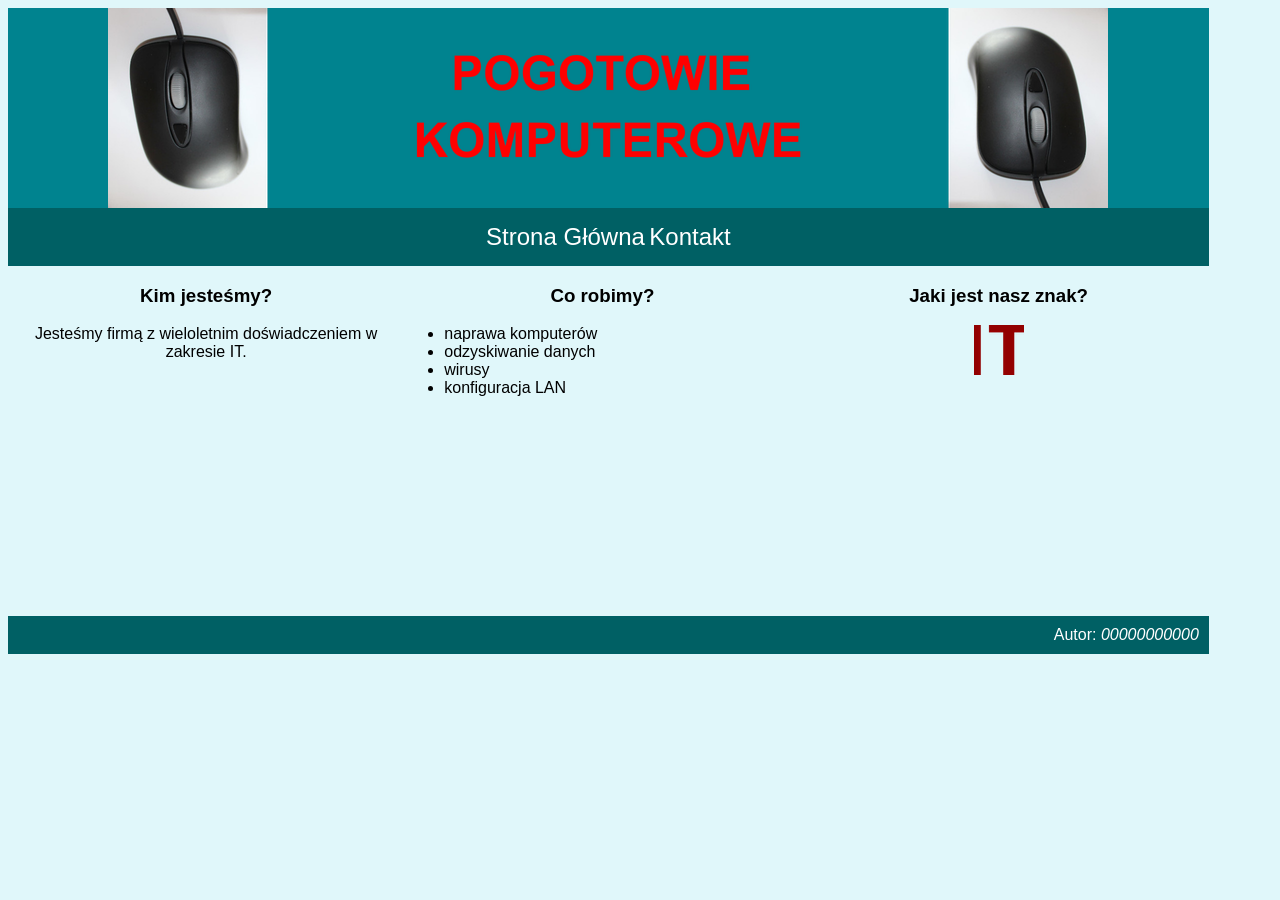
<file: INF.03-02-24.01-SG/index.html>
<!doctype html>
<html lang="pl">
  <head>
    <meta charset="UTF-8" />
    <meta name="viewport" content="width=device-width, initial-scale=1.0" />
    <title>Komputery</title>
    <link rel="stylesheet" href="styl.css" />
    <link rel="shortcut icon" href="favicon.png" type="image/x-icon" />
  </head>
  <body>
    <div class="container">
      <header><img src="baner1.png" alt="Pogotowie komputerowe" /></header>
      <menu>
        <a href="index.html">Strona Główna</a>
        <a href="kontakt.html">Kontakt</a>
      </menu>
      <main>
        <section>
          <h3>Kim jesteśmy?</h3>
          <p>Jesteśmy firmą z wieloletnim doświadczeniem w zakresie IT.</p>
        </section>
        <section>
          <h3>Co robimy?</h3>
          <ul>
            <li>naprawa komputerów</li>
            <li>odzyskiwanie danych</li>
            <li>wirusy</li>
            <li>konfiguracja LAN</li>
          </ul>
        </section>
        <section>
          <h3>Jaki jest nasz znak?</h3>
          <img src="favicon.png" alt="Doświadczenie i niezawodność" />
        </section>
      </main>
      <footer>Autor: <em>00000000000</em></footer>
    </div>
  </body>
</html>
</file>
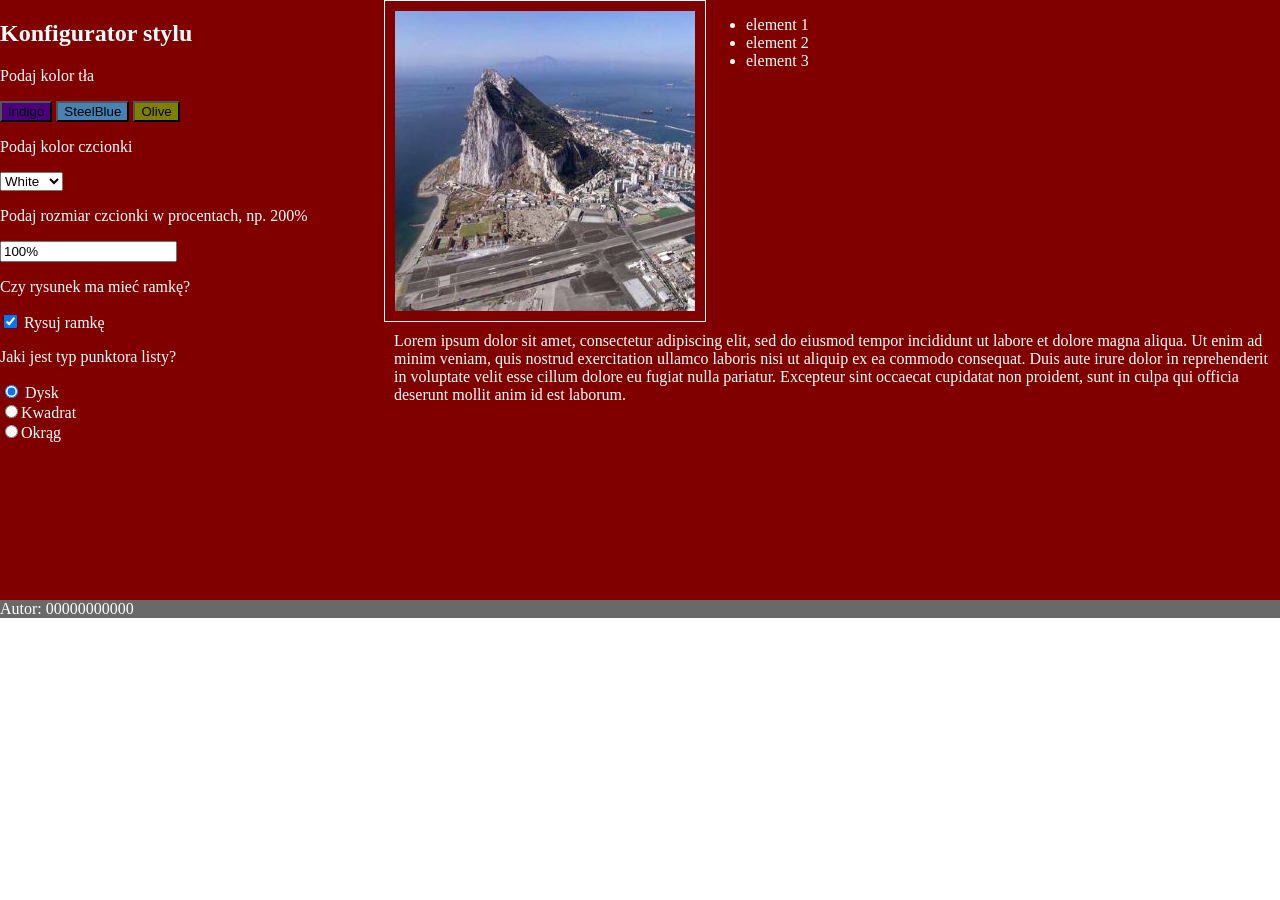
<file: EE.09-06-22.01-SG/konfigurator.html>
<!doctype html>
<html lang="pl">
  <head>
    <meta charset="UTF-8" />
    <meta name="viewport" content="width=device-width, initial-scale=1.0" />
    <title>Style w JavaScript</title>
    <link rel="stylesheet" href="styl6.css" />
  </head>
  <body>
    <section id="left">
      <h1>Konfigurator stylu</h1>
      <p>Podaj kolor tła</p>
      <button id="indigo-btn" onclick="changeColor('indigo')">Indigo</button>
      <button id="steel-btn" onclick="changeColor('steelblue')">
        SteelBlue
      </button>
      <button id="olive-btn" onclick="changeColor('olive')">Olive</button>
      <p>Podaj kolor czcionki</p>
      <select name="fontColor" id="fontColor" onchange="changeFontColor()">
        <option value="white">White</option>
        <option value="tan">Tan</option>
        <option value="bisque">Bisque</option>
        <option value="plum">Plum</option>
      </select>
      <br />
      <p>Podaj rozmiar czcionki w procentach, np. 200%</p>
      <input
        type="text"
        id="fontSize"
        value="100%"
        onfocusout="changeFontSize()"
      />
      <p>Czy rysunek ma mieć ramkę?</p>
      <label for="ramka"
        ><input
          type="checkbox"
          name=""
          id="ramka"
          onchange="changeBorder()"
          checked
        />
        Rysuj ramkę</label
      ><br />
      <p>Jaki jest typ punktora listy?</p>
      <div id="radio-group">
        <input type="radio" name="type" id="dysk" value="disc" checked />
        Dysk<br />
        <input
          type="radio"
          name="type"
          id="kwadrat"
          value="square"
        />Kwadrat<br />
        <input type="radio" name="type" id="okrag" value="circle" />Okrąg
      </div>
    </section>
    <section id="right">
      <img id="gibraltar-img" src="gibraltar.jpg" alt="półwysep Gibraltar" />
      <ul>
        <li>element 1</li>
        <li>element 2</li>
        <li>element 3</li>
      </ul>
      <p>
        Lorem ipsum dolor sit amet, consectetur adipiscing elit, sed do eiusmod
        tempor incididunt ut labore et dolore magna aliqua. Ut enim ad minim
        veniam, quis nostrud exercitation ullamco laboris nisi ut aliquip ex ea
        commodo consequat. Duis aute irure dolor in reprehenderit in voluptate
        velit esse cillum dolore eu fugiat nulla pariatur. Excepteur sint
        occaecat cupidatat non proident, sunt in culpa qui officia deserunt
        mollit anim id est laborum.
      </p>
    </section>
    <footer>Autor: 00000000000</footer>
    <script src="script.js"></script>
  </body>
</html>
</file>
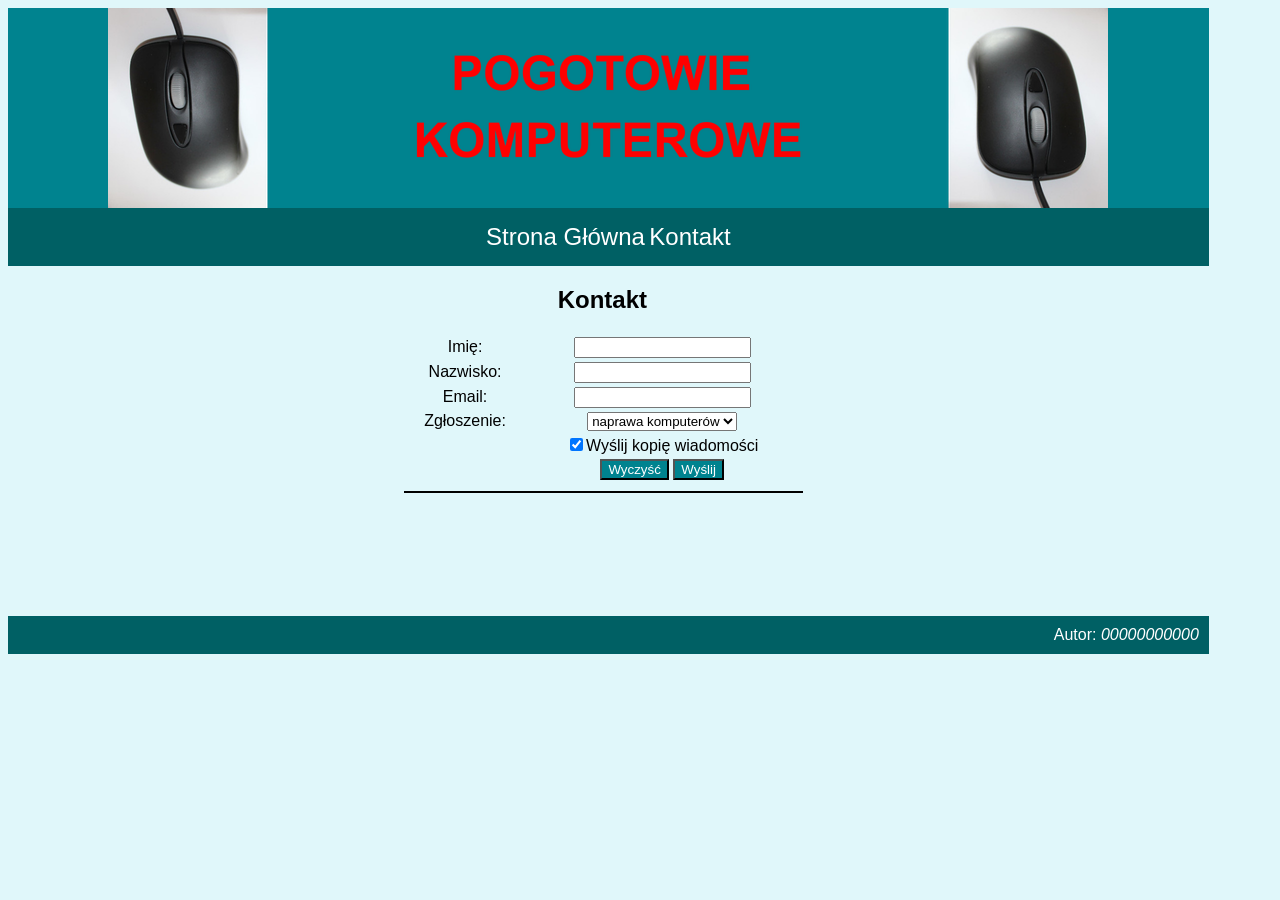
<file: INF.03-02-24.01-SG/kontakt.html>
<!doctype html>
<html lang="pl">
  <head>
    <meta charset="UTF-8" />
    <meta name="viewport" content="width=device-width, initial-scale=1.0" />
    <title>Komputery</title>
    <link rel="stylesheet" href="styl.css" />
    <link rel="shortcut icon" href="favicon.png" type="image/x-icon" />
  </head>
  <body>
    <div class="container">
      <header><img src="baner1.png" alt="Pogotowie komputerowe" /></header>
      <menu>
        <a href="index.html">Strona Główna</a>
        <a href="kontakt.html">Kontakt</a>
      </menu>
      <main>
        <section></section>
        <section id="contact">
          <h2>Kontakt</h2>
          <table>
            <tbody>
              <tr>
                <td>Imię:</td>
                <td><input type="text" name="" id="name" /></td>
              </tr>
              <tr>
                <td>Nazwisko:</td>
                <td><input type="text" name="" id="surname" /></td>
              </tr>
              <tr>
                <td>Email:</td>
                <td><input type="email" name="" id="email" /></td>
              </tr>
              <tr>
                <td>Zgłoszenie:</td>
                <td>
                  <select name="" id="case">
                    <option value="naprawa komputerów">
                      naprawa komputerów
                    </option>
                    <option value="odzyskiwanie danych">
                      odzyskiwanie danych
                    </option>
                    <option value="wirusy">wirusy</option>
                    <option value="konfiguracja LAN">konfiguracja LAN</option>
                  </select>
                </td>
              </tr>
              <tr>
                <td></td>
                <td>
                  <label for="copy">
                    <input type="checkbox" name="" id="copy" checked />Wyślij
                    kopię wiadomości</label
                  >
                </td>
              </tr>
              <tr>
                <td></td>
                <td>
                  <button type="reset">Wyczyść</button>
                  <button onclick="submitForm()">Wyślij</button>
                </td>
              </tr>
            </tbody>
          </table>
          <hr />
          <div id="paragraph-container"></div>
        </section>
        <section></section>
      </main>
      <footer>Autor: <em>00000000000</em></footer>
    </div>
    <script src="script.js"></script>
  </body>
</html>
</file>
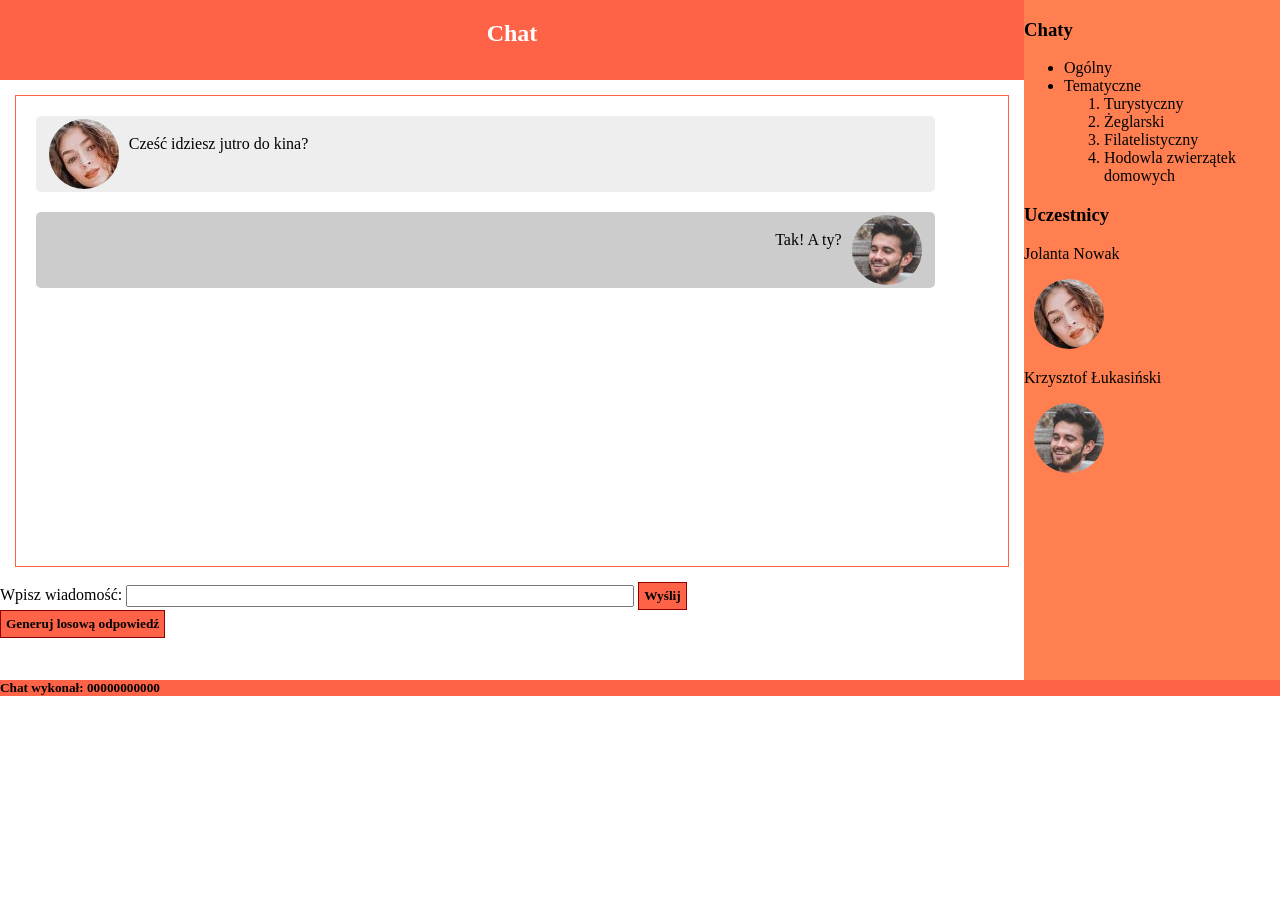
<file: INF.03-02-24.06-SG/chat.html>
<!doctype html>
<html lang="pl">
  <head>
    <meta charset="UTF-8" />
    <meta name="viewport" content="width=device-width, initial-scale=1.0" />
    <title>Chat</title>
    <link rel="stylesheet" href="styl.css" />
  </head>
  <body>
    <main>
      <header><h2>Chat</h2></header>
      <div class="chat" id="chat">
        <div id="jolanta" class="wypowiedz">
          <img src="Jolka.jpg" />
          <p>Cześć idziesz jutro do kina?</p>
        </div>
        <div id="krzysiek" class="wypowiedz">
          <img src="Krzysiek.jpg" />
          <p>Tak! A ty?</p>
        </div>
      </div>
      Wpisz wiadomość:
      <input type="text" name="wiadomosc" id="wiadomosc" />
      <button onclick="getLastMessage()">Wyślij</button><br />
      <button onclick="generateRandom()">Generuj losową odpowiedź</button>
    </main>

    <aside>
      <h3>Chaty</h3>
      <ul>
        <li>Ogólny</li>
        <li>
          Tematyczne
          <ol>
            <li>Turystyczny</li>
            <li>Żeglarski</li>
            <li>Filatelistyczny</li>
            <li>Hodowla zwierzątek domowych</li>
          </ol>
        </li>
      </ul>
      <h3>Uczestnicy</h3>
      <p>Jolanta Nowak</p>
      <img src="Jolka.jpg" alt="Jolanta Nowak" />
      <p>Krzysztof Łukasiński</p>
      <img src="Krzysiek.jpg" alt="Krzysztof Łukasiński" />
    </aside>

    <footer><h5>Chat wykonał: 00000000000</h5></footer>
    <script src="script.js"></script>
  </body>
</html>
</file>
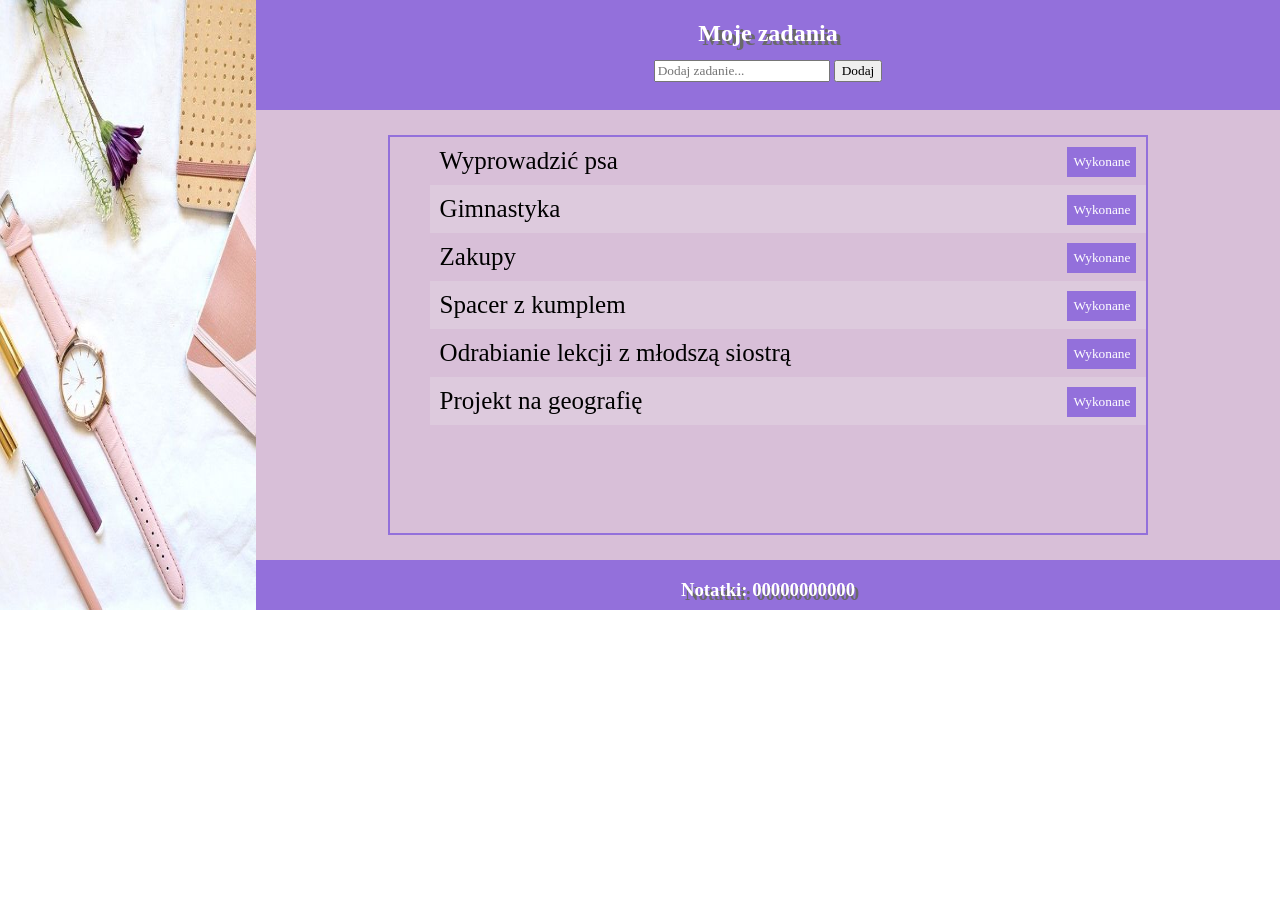
<file: INF.03-02-25.06-SG/notatki.html>
<!doctype html>
<html lang="pl">
  <head>
    <meta charset="UTF-8" />
    <meta name="viewport" content="width=device-width, initial-scale=1.0" />
    <title>Planer zadań</title>
    <link rel="stylesheet" href="styl.css" />
  </head>
  <body>
    <aside>
      <img src="obraz.jpg" alt="notatki" />
    </aside>
    <header>
      <h2>Moje zadania</h2>
    </header>
    <nav>
      <input type="text" id="task" placeholder="Dodaj zadanie..." />
      <button onclick="addTask()">Dodaj</button>
    </nav>
    <main>
      <ul>
        <li>
          Wyprowadzić psa
          <button class="done" onclick="">Wykonane</button>
        </li>
        <li>
          Gimnastyka
          <button class="done" onclick="">Wykonane</button>
        </li>
        <li>
          Zakupy
          <button class="done" onclick="">Wykonane</button>
        </li>
        <li>
          Spacer z kumplem
          <button class="done" onclick="">Wykonane</button>
        </li>
        <li>
          Odrabianie lekcji z młodszą siostrą
          <button class="done" onclick="">Wykonane</button>
        </li>
        <li>
          Projekt na geografię
          <button class="done" onclick="">Wykonane</button>
        </li>
      </ul>
    </main>
    <footer>
      <h3>Notatki: 00000000000</h3>
    </footer>
    <script src="script.js"></script>
  </body>
</html>
</file>
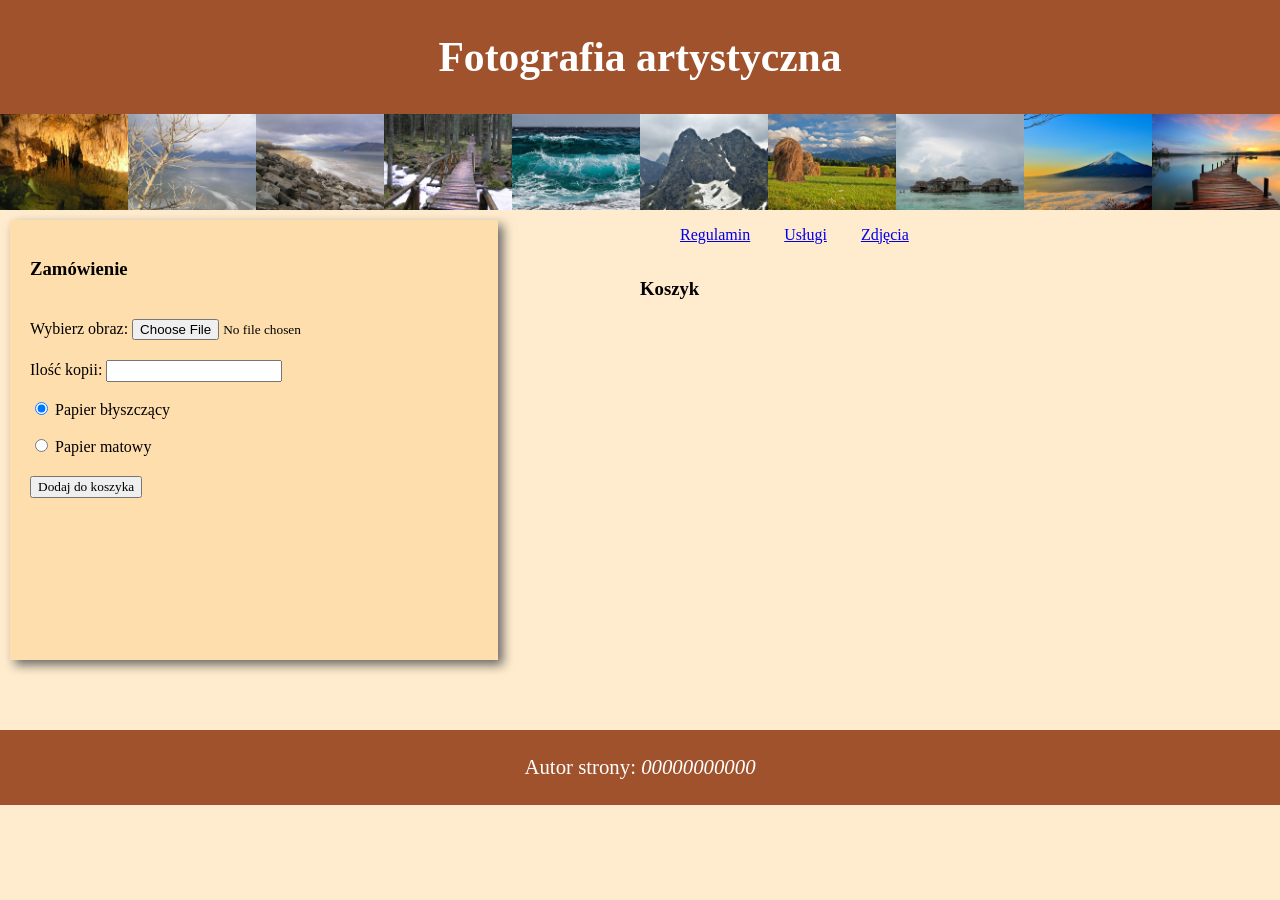
<file: INF.03-05-25.06-SG/zamowienie.html>
<!doctype html>
<html lang="pl">
  <head>
    <meta charset="UTF-8" />
    <meta name="viewport" content="width=device-width, initial-scale=1.0" />
    <title>Fotografia</title>
    <link rel="stylesheet" href="style.css" />
  </head>
  <body>
    <header>
      <h1>Fotografia artystyczna</h1>
    </header>
    <section id="photos-section">
      <img src="1.jpg" alt="obrazy do sprzedaży" title="1.jpg" />
      <img src="2.jpg" alt="obrazy do sprzedaży" title="2.jpg" />
      <img src="3.jpg" alt="obrazy do sprzedaży" title="3.jpg" />
      <img src="4.jpg" alt="obrazy do sprzedaży" title="4.jpg" />
      <img src="5.jpg" alt="obrazy do sprzedaży" title="5.jpg" />
      <img src="6.jpg" alt="obrazy do sprzedaży" title="6.jpg" />
      <img src="7.jpg" alt="obrazy do sprzedaży" title="7.jpg" />
      <img src="8.jpg" alt="obrazy do sprzedaży" title="8.jpg" />
      <img src="9.jpg" alt="obrazy do sprzedaży" title="9.jpg" />
      <img src="10.jpg" alt="obrazy do sprzedaży" title="10.jpg" />
    </section>
    <main>
      <section id="left">
        <h3>Zamówienie</h3>
        <label for="photo">Wybierz obraz:</label>
        <input type="file" name="" id="photo" accept="image/jpeg" /><br />
        <label for="amount">Ilość kopii:</label>
        <input type="number" name="" id="amount" /><br />

        <input
          type="radio"
          name="paper-kind"
          id="blyszczacy"
          value="Papier błyszczący"
          checked
        />
        <label for="blyszczacy">Papier błyszczący</label><br />
        <input type="radio" name="paper-kind" id="matowy" />
        <label for="matowy">Papier matowy</label><br />
        <button onclick="onSubmit()">Dodaj do koszyka</button>
      </section>
      <nav>
        <ul>
          <li><a href="regulamin.html">Regulamin</a></li>
          <li><a href="uslugi.html">Usługi</a></li>
          <li><a href="https://pixabay.com">Zdjęcia</a></li>
        </ul>
      </nav>
      <section id="right">
        <h3>Koszyk</h3>
        <div id="basket"></div>
      </section>
    </main>
    <footer>
      <p>Autor strony: <em>00000000000</em></p>
    </footer>
    <script src="script.js"></script>
  </body>
</html>
</file>
<file: INF.03-02-24.01-SG/styl.css>
body {
  background-color: #e0f7fa;
  font-family: Arial;
  text-align: center;
}

.container {
  width: 95%;
  padding: auto;
}

header {
  background-color: #00838f;
  height: 200px;
}

menu {
  background-color: #006064;
  padding: 15px;
  margin: 0;
}

menu > a {
  color: white;
  text-decoration: none;
  font-size: 150%;
}

main > section {
  height: 350px;
  width: 33%;
  float: left;
}

#contact {
  display: flex;
  flex-direction: column;
}

footer {
  background-color: #006064;
  color: white;
  text-align: right;
  padding: 10px;
  clear: both;
}

li {
  text-align: left;
}

button {
  background-color: #00838f;
  color: white;
}

button:hover {
  color: #80defa;
}

hr {
  width: 100%;
  border: solid 1px black;
}
</file>
<file: EE.09-06-22.01-SG/styl6.css>
body {
  font-family: Georgia;
  margin: 0;
  padding: 0;
}

#left {
  background-color: Maroon;
  color: white;
  height: 600px;
  width: 30%;
  float: left;
}

#right {
  background-color: Maroon;
  color: white;
  height: 600px;
  width: 70%;
  overflow-y: auto;
}

footer {
  background-color: dimgray;
  color: white;
  clear: both;
}

#right > img {
  float: left;
}

#right > ul {
  float: left;
}

#right > p {
  clear: both;
}

#right > p {
  padding: 10px;
}

img {
  padding: 10px;
  border: 1px solid white;
}

#indigo-btn {
  background-color: indigo;
}

#steel-btn {
  background-color: steelblue;
}

#olive-btn {
  background-color: olive;
}
</file>
<file: INF.03-02-24.06-SG/styl.css>
* {
  font-family: Garamond;
}

body {
  margin: 0;
  padding: 0;
}

header {
  background-color: tomato;
  color: white;
  text-align: center;
  height: 80px;
  overflow: hidden;
}

main {
  width: 80%;
  float: left;
  height: 680px;
}

aside {
  background-color: coral;
  width: 20%;
  height: 680px;
  float: left;
}

footer {
  background-color: tomato;
  clear: both;
}

img {
  border-radius: 50%;
  margin: 0 10px;
}

.chat {
  border: 1px solid tomato;
  margin: 15px;
  height: 470px;
  overflow: scroll;
}

.wypowiedz {
  border-radius: 5px;
  width: 90%;
  height: 70px;
  margin: 2%;
  padding: 3px;
}

#jolanta {
  background-color: #eee;
}

#jolanta img {
  float: left;
}

#krzysiek {
  background-color: #ccc;
  text-align: right;
}

#krzysiek img {
  float: right;
}

button {
  background-color: tomato;
  border: 1px solid darkred;
  padding: 5px;
  font-weight: bold;
}

input {
  width: 500px;
}


}
</file>
<file: INF.03-02-25.06-SG/styl.css>
body {
  margin: 0;
  padding: 0;
}

* {
  font-family: Verdana;
}

aside {
  width: 20%;
  height: 610px;
  float: left;
}

img {
  width: 100%;
  height: 610px;
}

header,
footer,
nav {
  background-color: mediumpurple;
  color: white;
  width: 80%;
  height: 50px;
  text-align: center;
  text-shadow: 4px 4px dimgray;
  float: right;
}

nav {
  padding-top: 10px;
}

main {
  background-color: thistle;
  width: 80%;
  height: 450px;
  overflow: auto;
  float: right;
  display: flex;
  justify-content: center;
}

.done {
  float: right;
  background-color: mediumpurple;
  color: white;
  height: 30px;
  border: none;
}

ul {
  padding: 40px auto;
  width: 70%;
  font-size: 25px;
  list-style-type: none;
  border: 2px solid mediumpurple;
}

li {
  padding: 10px;
}

li:nth-child(even) {
  background-color: #ddcadd;
}

li:hover {
  background-color: lavender;
}
</file>
<file: INF.03-05-25.06-SG/style.css>
* {
  font-family: "Century Gothic, Arial";
}

body {
  background-color: blanchedalmond;
  margin: 0;
  padding: 0;
}

header,
footer {
  background-color: Sienna;
  color: white;
  padding: 5px;
  text-align: center;
  font-size: 130%;
}

#left {
  background-color: navajowhite;
  margin: 10px;
  padding: 20px;
  width: 35%;
  height: 400px;
  box-shadow: 5px 5px 10px dimgray;
  float: left;
}

nav {
  width: 50%;
  height: 50px;
  float: right;
}
#right {
  width: 50%;
  height: 470px;
  overflow: auto;
  float: right;
}

input,
button {
  margin-top: 20px;
}

li {
  display: inline-block;
}

img {
  width: 10%;
  float: left;
}

a {
  counter-reset: Sienna;
  margin-right: 30px;
}

a:hover {
  color: #4c1900;
}

footer {
  clear: both;
}
</file>
